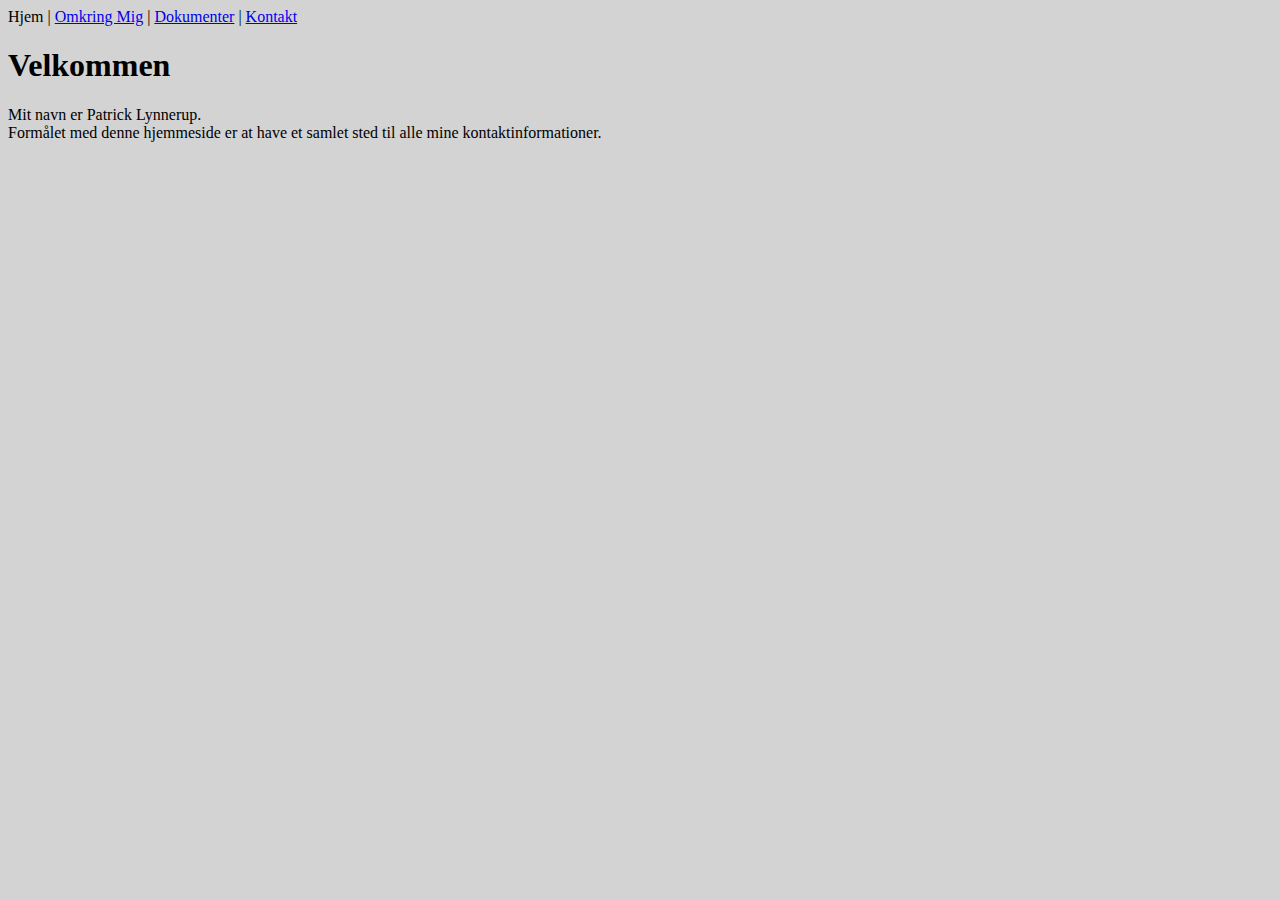
<file: index.html>
<!DOCTYPE html>
<title>Velkommen</title>
<head>
  <link href="style.css" rel="stylesheet">
</head>
  <body>
    <nav>
      Hjem |
      <a href="about">Omkring Mig</a> |
      <a href="documents">Dokumenter</a> |
      <a href="contact">Kontakt</a>
    </nav>
    <div class="body">
      <h1>Velkommen</h1>
      <div class="box">
        Mit navn er Patrick Lynnerup. <br>
        Formålet med denne hjemmeside er at have et samlet sted til alle mine kontaktinformationer.
      </div>
    </div>
  </body>
</html>
</file>
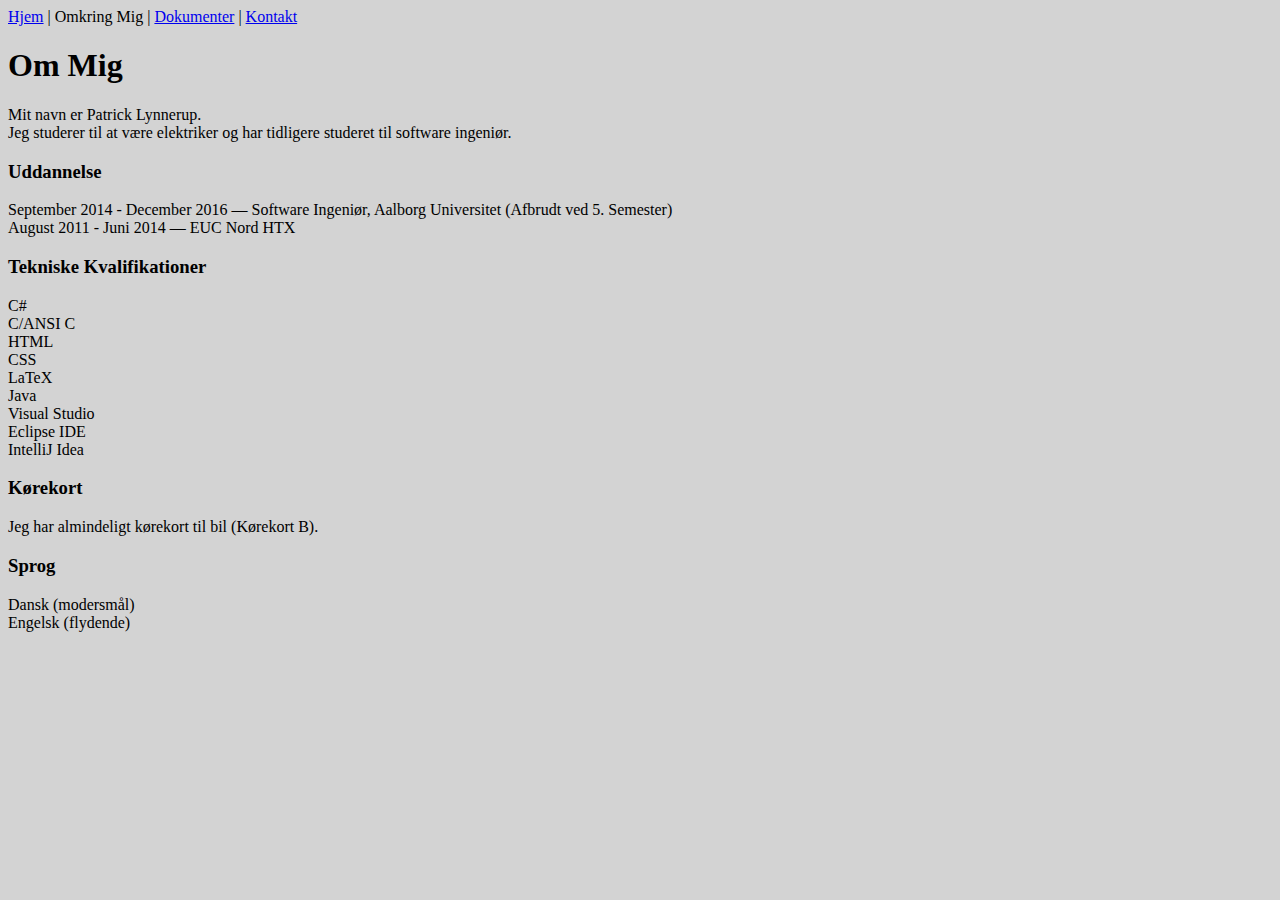
<file: about.html>
<!DOCTYPE html>
<title>Omkring Mig</title>
<head>
  <link href="style.css" rel="stylesheet">
</head>
  <body>
    <nav>
      <a href="index">Hjem</a> |
      Omkring Mig |
      <a href="documents">Dokumenter</a> |
      <a href="contact">Kontakt</a>
    </nav>
    <div class="body">
      <h1>Om Mig</h1>
      <div class="box">
        <p>
          Mit navn er Patrick Lynnerup. <br />
          Jeg studerer til at være elektriker og har tidligere studeret til software ingeniør.
        </p>
        <h3 id="education">Uddannelse</h3>
        September 2014 - December 2016 &mdash; Software Ingeniør, Aalborg Universitet (Afbrudt ved 5. Semester) <br>
        August 2011 - Juni 2014 &mdash; EUC Nord HTX <br>

        <h3 id="qualifications">Tekniske Kvalifikationer</h3>
        C#<br>
        C/ANSI C<br>
        HTML<br>
        CSS<br>
        LaTeX<br>
        Java<br>
        Visual Studio<br>
        Eclipse IDE<br>
        IntelliJ Idea<br>
        <h3 id="drivers-licence">Kørekort</h3>
        <p>
          Jeg har almindeligt kørekort til bil (Kørekort B).
        </p>
        <h3 id="languages">Sprog</h3>
        <p>
          Dansk (modersmål) <br>
          Engelsk (flydende) <br>
        </p>
      </div>
    </div>
  </body>
</html>
</file>
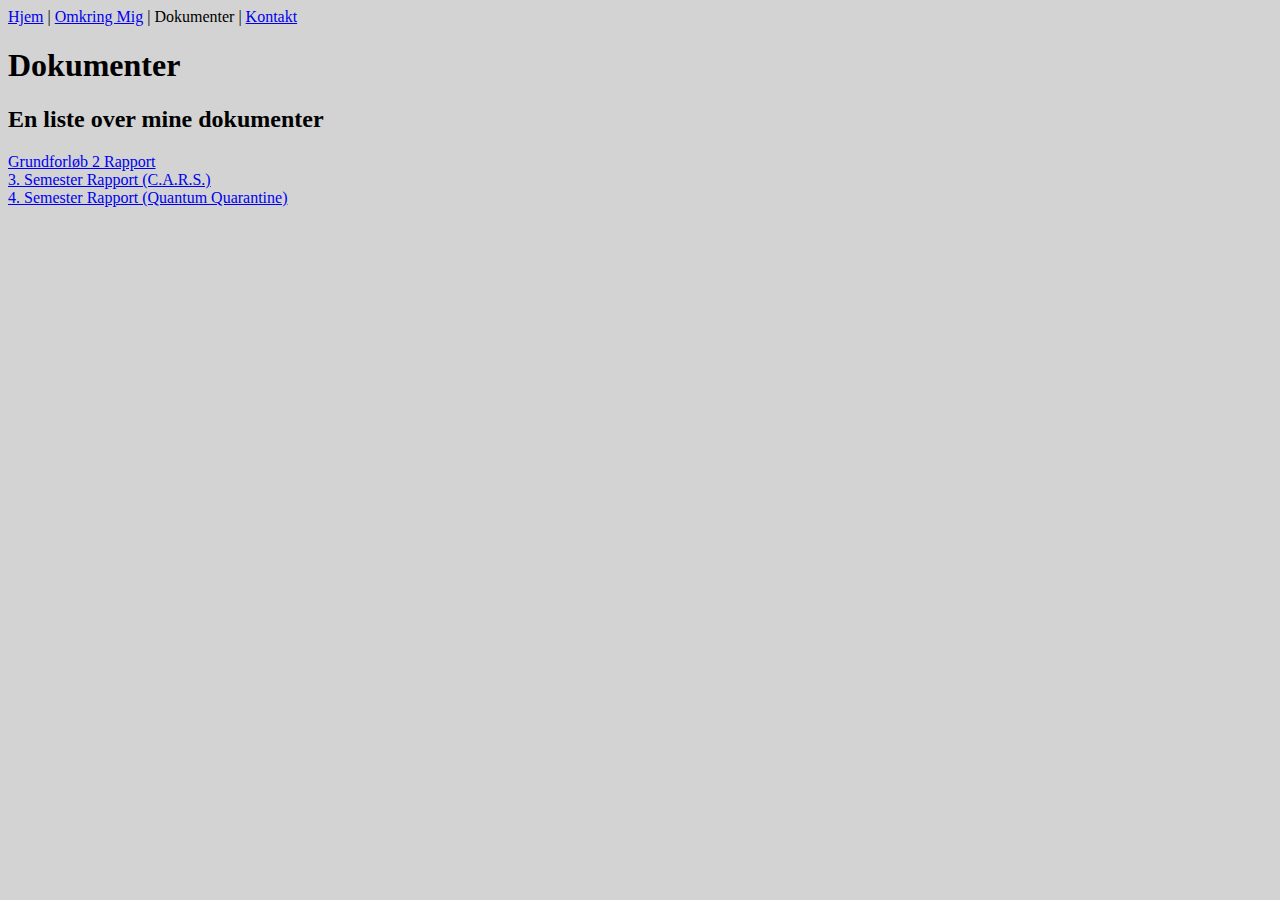
<file: documents.html>
<!DOCTYPE html>
<title>Dokumenter</title>
<head>
  <link href="style.css" rel="stylesheet">
</head>
  <body>
    <nav>
      <a href="index">Hjem</a> |
      <a href="about">Omkring Mig</a> |
      Dokumenter |
      <a href="contact">Kontakt</a>
    </nav>
    <div class="body">
      <h1>Dokumenter</h1>
      <div class="box">
        <h2> En liste over mine dokumenter </h2>
        <p>
          <li><a href="Grundforløb 2 Rapport - Patrick Lynnerup.pdf"> Grundforløb 2 Rapport</a></li>
          <li><a href="P3 Rapport - C.A.R.S..pdf"> 3. Semester Rapport (C.A.R.S.)</a></li>
          <li><a href="P4 Rapport - Quantum Quarantine.pdf"> 4. Semester Rapport (Quantum Quarantine)</a></li>
        </p>
      </div>
    </div>
  </body>
</html>
</file>
<file: style.css>
/*Stylesheet for background color, so it's not as bright*/
body {
  background-color: lightgrey;
  background-attachment: fixed;
  background-position: center;
  background-size: cover;
}
</file>
